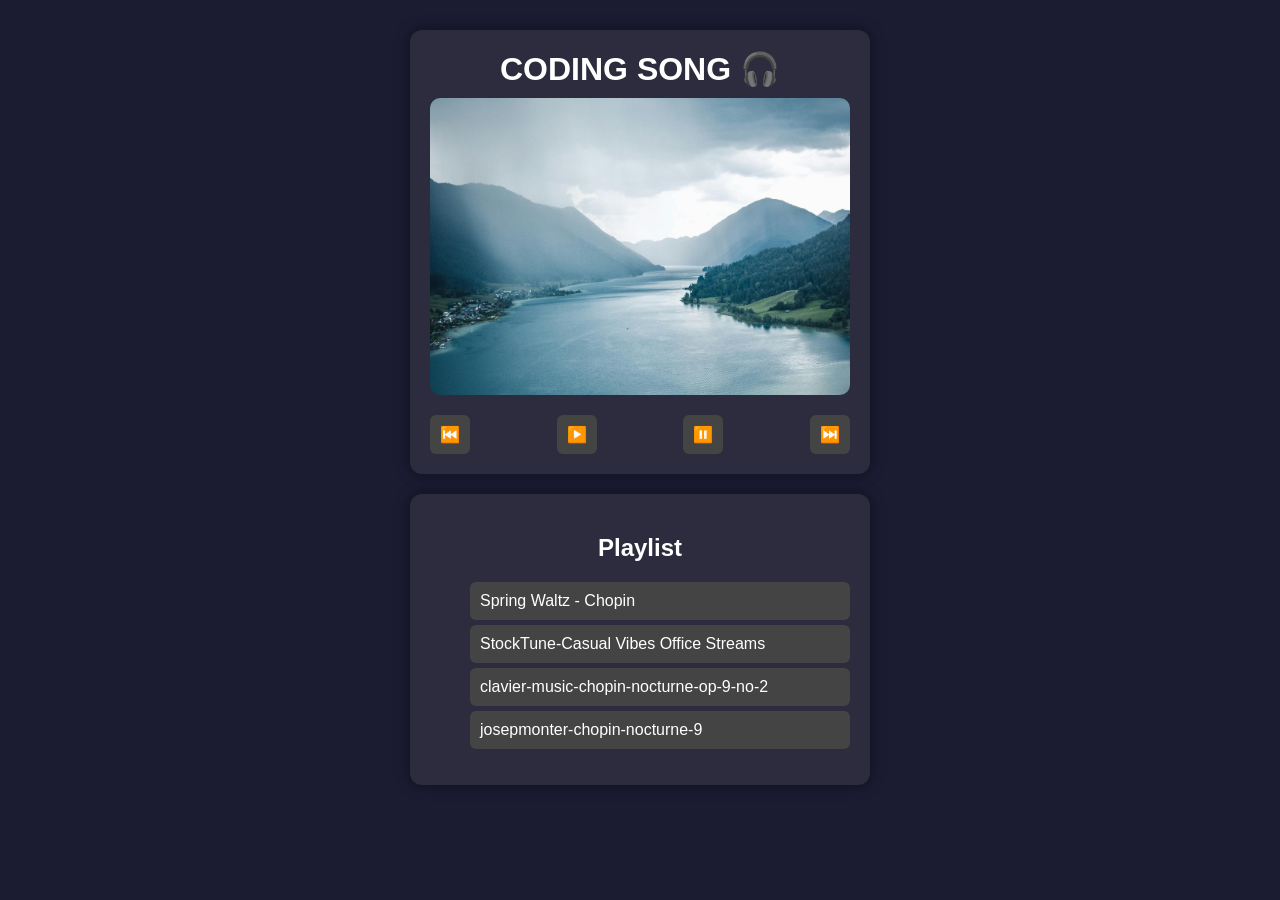
<file: index.html>
<!DOCTYPE html>
<html lang="en">
<head>
  <meta charset="UTF-8" />
  <meta name="viewport" content="width=device-width, initial-scale=1.0"/>
  <link rel="stylesheet" href="styles.css" />
  <title>CODING SONG 🎧</title>
</head>

<body>



  <div class="container">

    <div class="player">
      <div class="player-bar">
        <h1 class="fcc-title">CODING SONG 🎧</h1>
      </div>

      <div class="player-content">
        <div id="player-album-art">
          <img src="./pexels-jonathanschmer-6196828.jpg" alt="picture of nature"/>
        </div>

        <div class="player-display">
          <div>
            <p id="player-song-title"></p>
            <p id="player-song-artist"></p>
          </div>

          <div class="player-buttons">
            <button id="previous">⏮️</button>
            <button id="play">▶️</button>
            <button id="pause">⏸️</button>
            <button id="next">⏭️</button>
          </div>
        </div>
      </div>
    </div>

    <!--  Playlist -->
    <div class="playlist">
      <h2> Playlist </h2>

      <ul id="playlist-songs">
        <li id="song-0" class="playlist-song"><button>Spring Waltz - Chopin</button></li>
        <li id="song-1" class="playlist-song"><button>StockTune-Casual Vibes Office Streams</button></li>
        <li id="song-2" class="playlist-song"><button>clavier-music-chopin-nocturne-op-9-no-2</button></li>
        <li id="song-3" class="playlist-song"><button>josepmonter-chopin-nocturne-9</button></li>
      </ul>
    </div>

  </div>

  <script src="script.js"></script>
</body>
</html>
</file>
<file: styles.css>
/* 🌙 Page background */
body {
  background: #1b1b32;
  color: white;
  font-family: Arial, sans-serif;
  text-align: center;
  margin: 0;
}

/* Main layout */
.container {
  display: flex;
  flex-direction: column;
  align-items: center;
  margin-top: 20px;
}

/* Player + Playlist boxes */
.player,
.playlist {
  background: #2c2c3e;
  padding: 20px;
  margin: 10px auto;
  width: 420px; /* same width for everything */
  border-radius: 12px;
  box-shadow: 0 0 15px rgba(0,0,0,0.4);
}

/* Player title bar */
.player-bar {
  margin-bottom: 10px;
}

.fcc-title {
  margin: 0;
}

/* Player content layout */
.player-content {
  display: flex;
  flex-direction: column;
  align-items: center;
}

/* Album image */
#player-album-art {
  width: 100%;
  display: flex;
  justify-content: center;
}

/* 🔥 FORCE correct size */
#player-album-art img {
  height: 33vh !important;   /* force 1/3 screen height */
  width: 70vh !important;    
  object-fit: cover;
  border-radius: 10px;
}

/* Song info */
.player-display {
  width: 100%;
  margin-top: 10px;
}

/* Song title */
#player-song-title {
  font-weight: bold;
  margin: 5px 0;
}

/* Artist */
#player-song-artist {
  margin: 0 0 10px 0;
  font-size: 14px;
  color: #ccc;
}

/* Player buttons container */
.player-buttons {
  display: flex;
  justify-content: space-between;
  width: 100%;
}

/* Buttons */
button {
  padding: 10px;
  border: none;
  border-radius: 6px;
  cursor: pointer;
  font-size: 16px;
  background: #444;
  color: white;
  transition: background 0.2s;
}

button:hover {
  background: #666;
}

/* Highlight when playing */
.playing {
  color: yellow;
}

/* Playlist items */
.playlist-song {
  list-style: none;
  margin: 5px 0;
}

/* Playlist buttons */
.playlist-song button {
  width: 100%;
  text-align: left;
}
</file>
